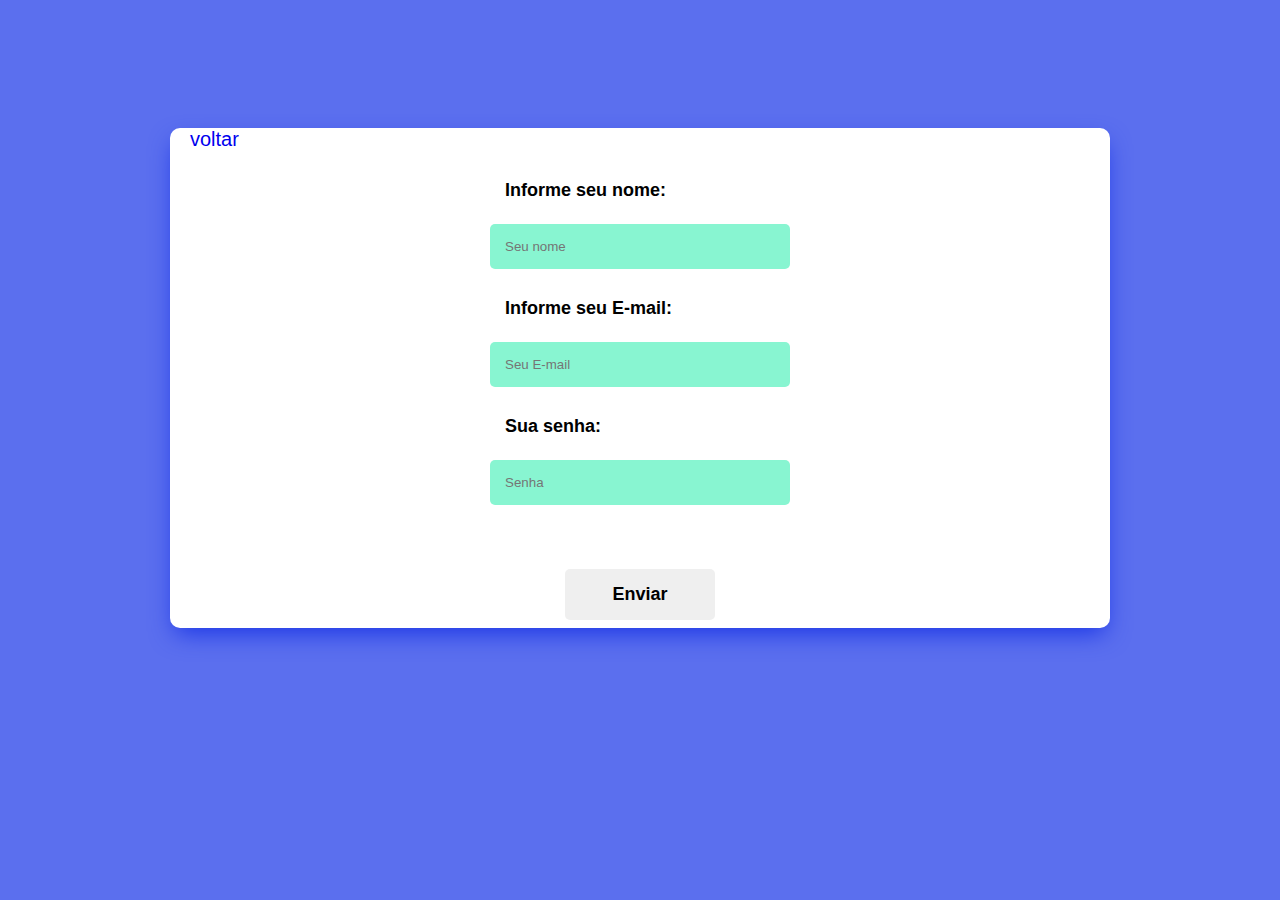
<file: inscrever.html>
<!DOCTYPE html>
<html lang="pt-br">
<head>
    <meta charset="UTF-8">
    <meta name="viewport" content="width=device-width, initial-scale=1.0">
    <title>Domo</title>
    <link rel="stylesheet" href="style.css">
</head>
<body>
  <div class="inscrever">
    <a href="index.html">voltar</a>

      <form action="">
          <p>Informe seu nome: </p>
          <input type="text" name="nome" placeholder="Seu nome">
          <p>Informe seu E-mail:</p>
          <input type="email" name="email" placeholder="Seu E-mail">
          <p>Sua senha:</p>
          <input type="password" name="senha" placeholder="Senha">
          <button type="submit" >Enviar</button>
      </form>
  </div>
</body>
</html>
</file>
<file: style.css>
* {
    box-sizing: border-box;
    margin: 0;
}

body {
    font-family: Arial, Helvetica, sans-serif;
    background-color: #5B6FEE;
}

header {
    max-width: 1300px;
    margin: 0 auto;
    padding: 50px;
    display: flex;

}

header img {
    margin: 20px 0 0 0;
    height: 50px;
}

nav {
    margin: 10px 0px 10px 20px;
    border: 5px solid #566bf1;
    border-radius: 40px;
    box-shadow: rgba(255, 255, 255, 0.397) 0 5px 5px -6px;
    padding: 20px;

}

nav a {
    margin-left: 25px;
    text-decoration: none;
    text-transform: uppercase;
    color: white;
    font-weight: bold;
}

nav a:hover {
    color: rgba(0, 0, 0, 0.5);
    transition: 200ms;
}

header .login {
    text-transform: uppercase;
    color: white;
    font-weight: bold;
    margin: 35px 0 0 30px;
}

header .login a {
    text-decoration: none;
    color: white;
    padding: 15px;  
}

header .login a:last-child{
    background-color: #FF7234;
    border-radius: 5px;
    box-shadow: rgba(0, 0, 0, 0.651) 0 5px 20px -5px;

}

header .login a:last-child:hover {
    padding: 25px;
    transition: 400ms;
    color: brown;
}

/*=========inscrever======*/

.inscrever {
    background-color: white;
    max-width: 940px;
    margin: 8rem auto;
    height: 500px;
    border-radius: 10px;
    box-shadow: #1a35e6 0 10px 25px -5px;
}

.inscrever a {
    padding: 20px;
    font-size: 20px;
    text-decoration: none;
}

.inscrever form {
    width: 300px;
    margin: auto;
    display: flex;
    flex-direction: column;
}

.inscrever form input {
    padding: 15px;
    border: none;
    background-color: #88f5d1;
    border-radius: 5px;
}

.inscrever form p {
    padding: 15px;
    margin: 10px 0 5px 0;
    text-align: left;
    font-size: 18px;
    line-height: 28px;
    font-weight: bold;
}

.inscrever form button {
    padding: 15px;
    width: 150px;
    margin: 4rem auto;
    border: none;
    border-radius: 5px;
    font-size: 18px;
    font-weight: bold;
}

.inscrever form button:hover{
    cursor: pointer;
    background-color: #5B6FEE;
    transition: 300ms;
    opacity: 0.8;
}
</file>
